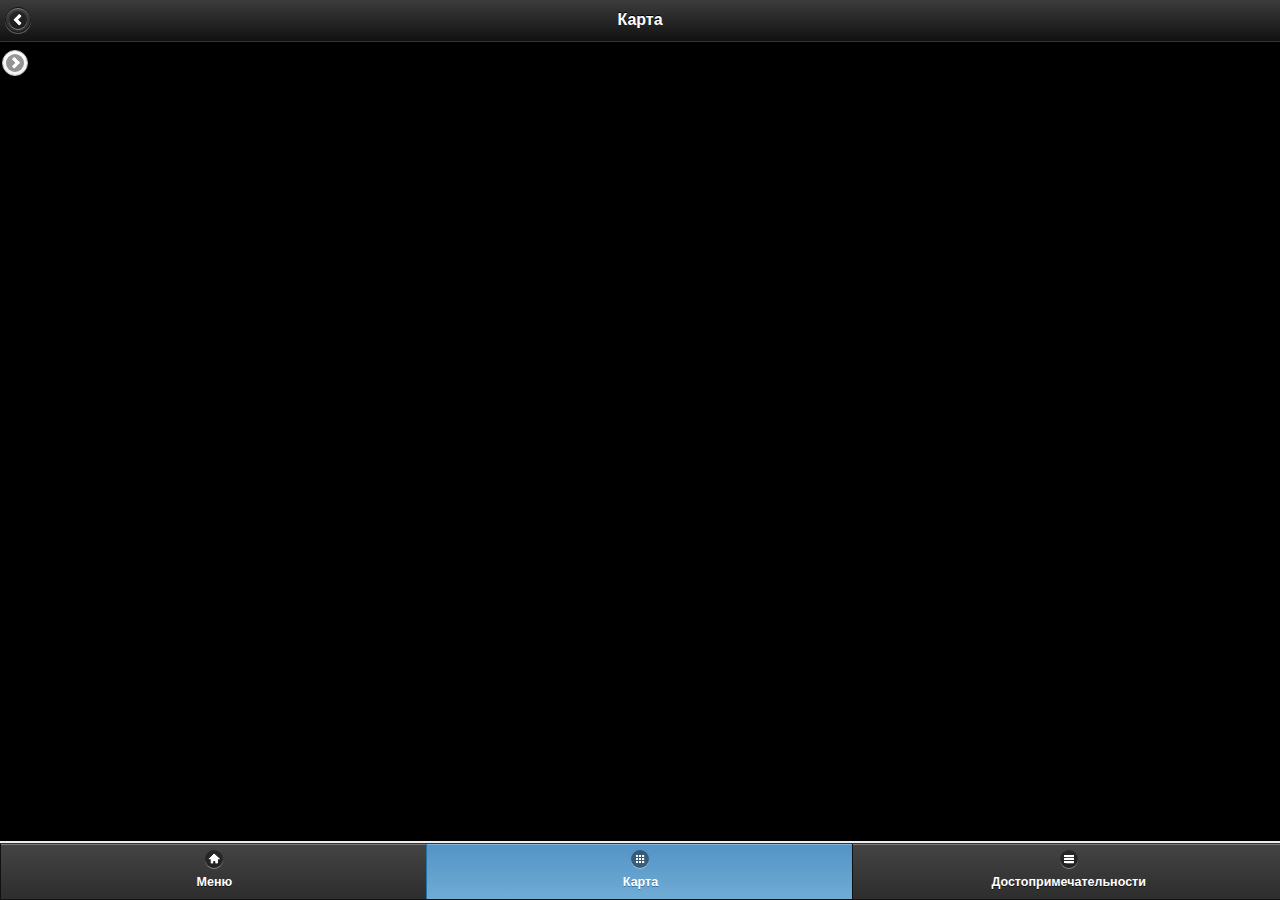
<file: src/index.html>
<!DOCTYPE html> 
<html> 
<head> 
	<title>Main</title> 
	<meta charset=utf-8>
	<meta name="viewport" content="width=device-width, initial-scale=1"> 
	<link rel="stylesheet" href="jquery.mobile-1.3.0/jquery.mobile-1.3.0.min.css" />
	
	<!-- Yandex -->
	<script src="http://api-maps.yandex.ru/2.0-stable/?load=package.standard&lang=ru-RU&onload=init" type="text/javascript"></script>
	
	<script src="jquery.mobile-1.3.0/jquery-1.9.1.min.js"></script>
	<script src="jquery.mobile-1.3.0/jquery.mobile-1.3.0.min.js"></script>
	
	<!-- Yandex initialization -->
	<script type="text/javascript">
    	var myMap;
    	var lat;
    	var lon;
    	var errState;
    	var myPlacemark;

    	if (navigator.geolocation) {
 			var timeoutVal = 10 * 1000 * 1000;
 			navigator.geolocation.getCurrentPosition(
 				getGLPosition,
  				catchError,
  			{ enableHighAccuracy: true, timeout: timeoutVal, maximumAge: 0 }
 			);
		}
		else {
 			errState = true;
		}

		function getGLPosition(position) {
			lat = position.coords.latitude;
			lon = position.coords.longitude;
		}

		function getYMPosition() {
			lat = ymaps.geolocation.latitude;
 			lon = ymaps.geolocation.longitude;
		}

		function displayPosition(position) {
 			alert("Широта: " + position.coords.latitude + ", Долгота: " + position.coords.longitude);
		}


		function displayError(error) {
 			var errors = {
  				1: 'Нет прав доступа',
  				2: 'Местоположение невозможно определить',
  				3: 'Таймаут соединения'
 			};
 			//alert("Ошибка: " + errors[error.code]);
		}

		function catchError(error) {
			errState = true;
			displayError(error);
		}

    	function init(){
    		if (errState == true)
        		getYMPosition();

        	myMap = new ymaps.Map ("map-obj", {
            	center: [lat, lon],
            	zoom: 16,
        	});

        	// Создание экземпляра элемента управления
			myMap.controls.add(
   				new ymaps.control.ZoomControl()
			);

			// Обращение к конструктору класса элемента
			// управления по ключу
			myMap.controls.add('typeSelector');
        	
        	myPlacemark = new ymaps.Placemark([lat, lon], {
            	balloonContentHeader: "Вы здесь",
            	balloonContent: ymaps.geolocation.city,
            	balloonContentFooter: ymaps.geolocation.region
			});
        	myMap.geoObjects.add(myPlacemark);
    }

    function resizeMap() {
    	document.getElementById('map-obj').style.height = ($.mobile.getScreenHeight() - 101)+'px';
    }

    $(document).delegate('.ui-map-page', 'pageshow', function () {
    	resizeMap();
	});

	function updatePosition() {
		//myMap.geoObjects.remove(myPlacemark)
		myPlacemark.geometry.setCoordinates([lat, lon]);
		myMap.setCenter([lat, lon], 16);
		//myPlacemark
	}

</script>
<style type="text/css">
	.ui-btn-inner {
		font-size: 1.0em;
	}
</style>
</head> 
<body onResize="resizeMap()"> 

<div data-role="page" id="map" class="ui-map-page">
	<div data-role="header" data-position="fixed">
		<a href="#" data-rel="back" data-iconpos="notext" data-icon="arrow-l"></a><h3>Карта</h3>	
	</div><!-- /header -->
	<div data-role="content" style="padding: 0px; background: #000;">
		<div id="map-obj" style="margin:0 auto; height:100%; width:100%;z-index:0;">
			<a href="#map-panel" data-role="button" data-iconpos="notext" data-icon="arrow-r" style="position:absolute;z-index:1;left:2px;"></a>
		</div>
	</div>
	<div data-role="footer" data-position="fixed">
		<div data-role="navbar">
		<ul>
			<li><a data-icon="home" href="#home">Меню</a></li>
			<li><a data-icon="grid" class="ui-btn-active ui-state-persist" href="#map">Карта</a></li>
			<li><a data-icon="bars" href="#sights">Достопримечательности</a></li>
		</ul>
		</div><!-- /navbar -->
	</div><!-- /footer -->
	<div data-role="panel"  data-theme="a" data-display="push" data-dismissible="false" id="map-panel">
		<ul data-role="listview" data-theme="a">
			<li data-icon="delete"><a href="#" data-rel="close">Маршрут</a></li>
		</ul>
	</div><!-- /panel -->
</div><!-- /page -->

<div data-role="page" id="home">
	<div data-role="header" data-position="fixed">
		<a href="#" data-rel="back" data-iconpos="notext" data-icon="arrow-l"></a><h3>Главное меню</h3>
	</div><!-- /header -->
	<div data-role="content" style="padding:3%; padding-top:inherit;">	
			<a data-role="button" data-icon="info" data-corners="true" data-shadow="true" data-iconshadow="true" data-iconpos="right" href="#map" onClick="updatePosition()">Где Я</a>
			<a data-role="button" data-icon="bars" data-corners="true" data-shadow="true" data-iconshadow="true" data-iconpos="right" href="#sights">Достопримечательности</a>
			<a data-role="button" data-icon="gear" data-corners="true" data-shadow="true" data-iconshadow="true" data-iconpos="right" href="#settings">Параметры</a>
			<a data-role="button" data-icon="delete" data-corners="true" data-shadow="true" data-iconshadow="true" data-iconpos="right" href="">Выход</a>
	</div><!-- /content -->
	<div data-role="footer" data-position="fixed">
		<div data-role="navbar">
		<ul>
			<li><a data-icon="home" class="ui-btn-active ui-state-persist" href="#home">Меню</a></li>
			<li><a data-icon="grid" href="#map">Карта</a></li>
			<li><a data-icon="bars" href="#sights">Достопримечательности</a></li>
		</ul>
		</div><!-- /navbar -->
	</div><!-- /footer -->
</div><!-- /page -->

<div data-role="page" id="sights">
	<div data-role="header">
		<a href="#" data-rel="back" data-iconpos="notext" data-icon="arrow-l"></a><h3>Достопримечательности</h3>
	</div><!-- /header -->
	<div data-role="content">	
		<div data-role="navbar">
			<ul>
				<li><a data-icon="bars" class="ui-btn-active ui-state-persist" href="#">По типу</a></li>
				<li><a data-icon="info" href="#">По отдалённости</a></li>
			</ul>
		</div>
		<div data-role="controlgroup">
				<a href="#" data-icon="arrow-r" data-iconpos="right" data-role="button">Памятники</a>
				<a href="#" data-icon="arrow-r" data-iconpos="right" data-role="button">Парки</a>
				<a href="#" data-icon="arrow-r" data-iconpos="right" data-role="button">Музеи</a>
				<a href="#" data-icon="arrow-r" data-iconpos="right" data-role="button">Религиозные</a>
				<a href="#" data-icon="arrow-r" data-iconpos="right" data-role="button">Театры</a>
				<a href="#" data-icon="arrow-r" data-iconpos="right" data-role="button">Фонтаны</a>
				<a href="#" data-icon="arrow-r" data-iconpos="right" data-role="button">Выставки</a>
				<a href="#" data-icon="arrow-r" data-iconpos="right" data-role="button">Дома</a>
				<a href="#" data-icon="arrow-r" data-iconpos="right" data-role="button">Стадионы</a>
				<a href="#" data-icon="arrow-r" data-iconpos="right" data-role="button">Прочее</a>
			</div>
	</div><!-- /content -->

	<div data-role="footer" data-position="fixed">
		<div data-role="navbar">
		<ul>
			<li><a data-icon="home" href="#home">Меню</a></li>
			<li><a data-icon="grid" href="#map">Карта</a></li>
			<li><a data-icon="bars" class="ui-btn-active ui-state-persist" href="#sights">Достопримечательности</a></li>
		</ul>
		</div><!-- /navbar -->
	</div><!-- /footer -->
</div><!-- /page -->
</body>
</html>
</file>
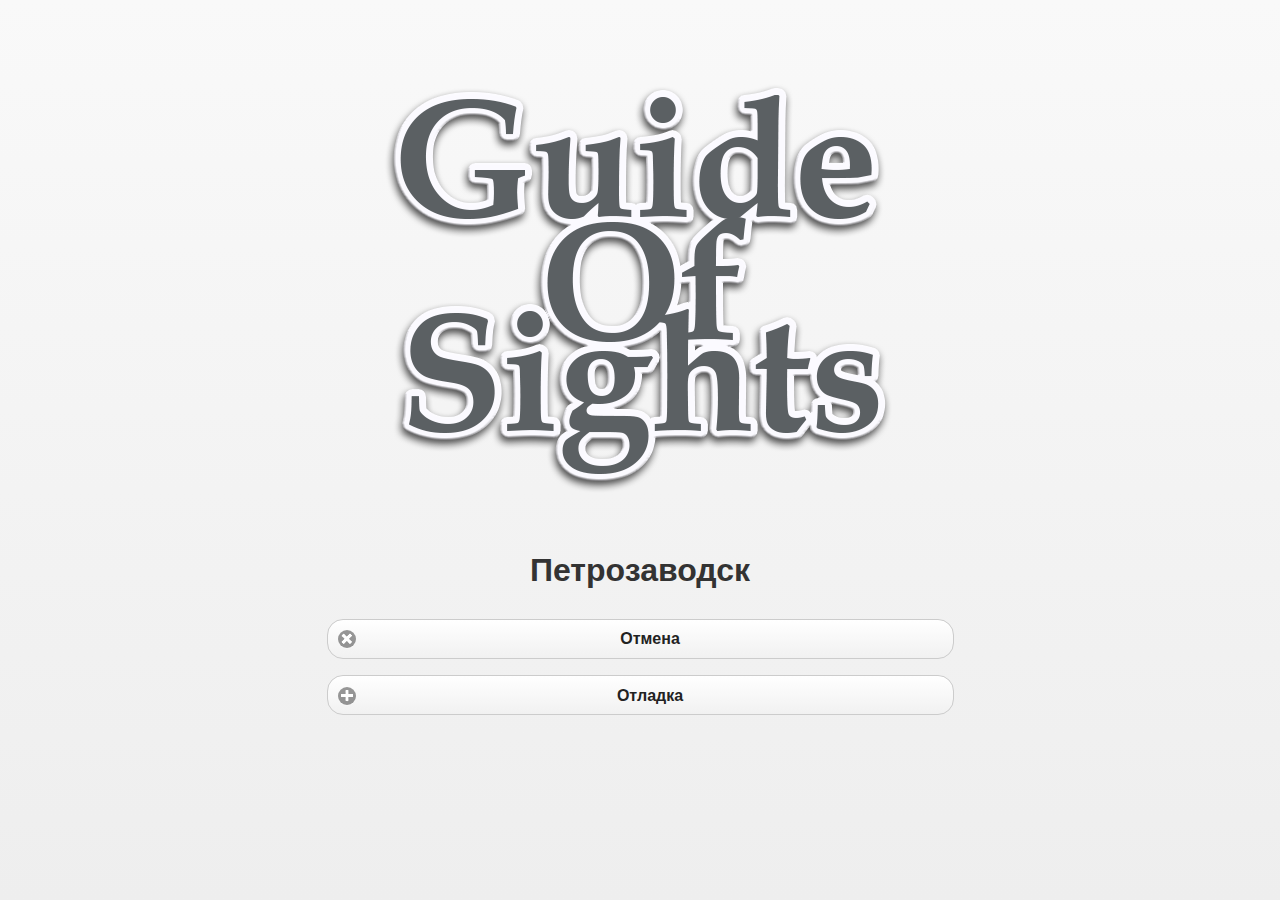
<file: Sources/assets/www/index.html>
<!DOCTYPE html>
<html>
	<head>
	<meta http-equiv="Content-type" content="text/html;charset=utf-8">
	<meta name="viewport" content="user-scalable=no, initial-scale=1, maximum-scale=1, minimum-scale=1, width=device-width, height=device-height, target-densitydpi=device-dpi" />
 
	<!-- Styles section -->

	<!-- JQuery -->
	<link rel="stylesheet" href="css/jquery.mobile-1.3.0.min.css" />
	<!-- imageflip css file -->
	<link rel="stylesheet" href="css/imageflip.css" />
	<!-- Map css file -->
	<link rel="stylesheet" href="css/map.css" />
	<!-- loadingscreen page style -->
	<style>
		#deviceready, #deviceonline, #deviceoffline {
			display: none;
		}
		.logo, .small-logo {
			text-align:center;
			margin: 0 auto;
		}
		.logo a {
			width: 50%
		}
		.logo img {
			max-width: 512px;
			width: 100%;
		}
	</style>

    <!-- Scripts section -->

	<!-- PhoneGAP -->
	<script type="text/javascript" charset="utf-8" src="js/cordova-2.5.0.js"></script>
	<!-- Yandex maps -->
	<script type="text/javascript" charset="utf-8" src="http://api-maps.yandex.ru/2.0-stable/?load=package.full&lang=ru-RU"></script>
	<!-- JQuery* -->
	<script type="text/javascript" charset="utf-8" src="js/jquery-1.9.1.min.js"></script>
	<script type="text/javascript" charset="utf-8" src="js/jquery.mobile-1.3.0.min.js"></script>
	<!-- imageflip -->
	<script type="text/javascript" src="js/imageflip.js"></script>
	<!-- Application main code -->
	<script type="text/javascript" charset="utf-8" src="js/main.js"></script>
	<!-- Android app code -->
	<script type="text/javascript" charset="utf-8" src="js/android-app.js"></script>
	<!-- Application initialization function -->
	<script type="text/javascript" charset="utf-8">
		$.support.cors = true;
		$.mobile.allowCrossDomainPages = true;
		
		$(document).ready(app.initialize());
	</script>
	</head>
	<body class="app">
		<div data-role="page" id="loadingscreen">
			<div data-role="content">
				<div class="logo">
					<img src="res/images/logo.png">
					<h1>Петрозаводск</h1>
					<div id="deviceready">
						<p>Device is ready!</p>
					</div>
					<div id="deviceonline">
						<p>Device is online!</p>
					</div>
					<div id="deviceoffline">
						<p>Device is offline!</p>
					</div>
					<div>
						<a href="#" data-role="button" data-inline="true" data-icon="delete" onclick="app.exit()">Отмена</a>
						<a data-icon="plus" href="#debug" data-role="button" data-inline="true">Отладка</a>
					</div>
				</div>
			</div>
		</div>

<div data-role="page" id="debug">
	<div data-role="header" data-position="fixed">
		<a href="#" data-rel="back" data-iconpos="notext" data-icon="arrow-l"></a><h3>Отладка</h3>
	</div><!-- /header -->
	<div data-role="content" id="debuglog">
	</div><!-- /content -->
	<div data-role="footer" data-position="fixed">
		<div data-role="navbar">
		<ul>
			<li><a data-icon="home" href="#home">Меню</a></li>
			<li><a data-icon="grid" href="#map">Карта</a></li>
			<li><a data-icon="bars" href="#sights">Достопримечательности</a></li>
			<li><a data-icon="plus" class="ui-btn-active ui-state-persist" href="#">Отладка</a></li>
		</ul>
		</div><!-- /navbar -->
	</div><!-- /footer -->
</div>

</body>
</html>
</file>
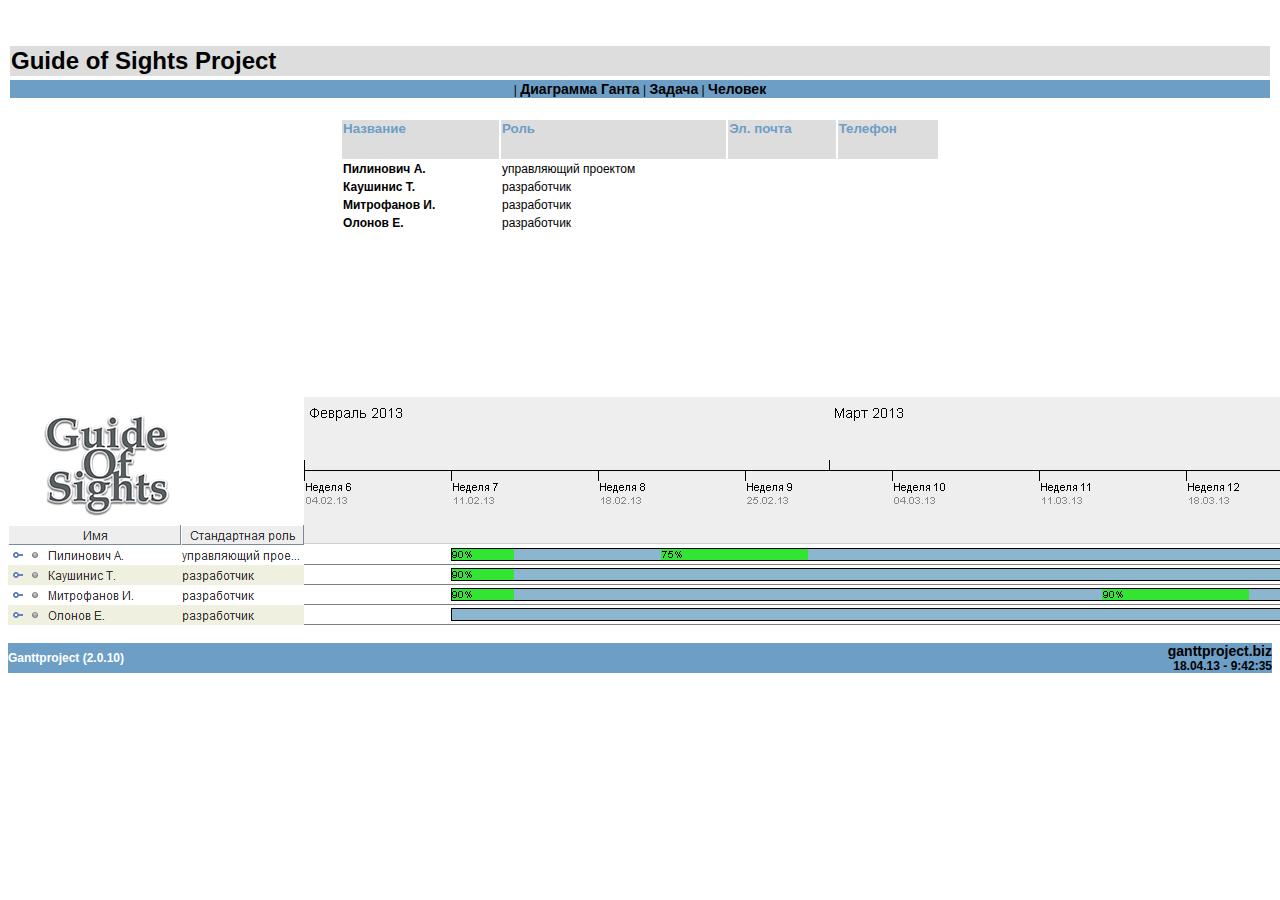
<file: GoSPlan-resources.html>
<html xmlns:ganttproject="http://ganttproject.sf.net/">
<head>
<META http-equiv="Content-Type" content="text/html; charset=UTF-8">
<meta name="author" content="Alexandre THOMAS">
<title>GanttProject - GoSPlan</title>
<style>
	    A:link {
		FONT-WEIGHT: bold;  TEXT-DECORATION: none;
		FONT-SIZE: 14px ; COLOR: black;
	    }
	    A:visited {
		FONT-WEIGHT: bold;  TEXT-DECORATION: none;
		FONT-SIZE: 14px ; COLOR: black; BACKGROUND: none
	    }
	    A:hover {
		FONT-WEIGHT: bold;  TEXT-DECORATION: none;
		FONT-SIZE: 14px ; COLOR: white ; BACKGROUND: #6d9ec6;
	    }
	    .attachment a:link {
	      font-weight: normal;
	      font-size: 12px;
	      color: #6d9ec6;
	      background: white;
	    }
	    .attachment a:hover {
	      font-weight: normal;
	      text-decoration: underline;
	      font-size: 12px;
	      color: #6d9ec6;
	      background: white;
	    }
	    .attachment a:visited {
	      font-weight: normal;
	      font-size: 12px;
	      background: white;
	      color: gray;
	    }
	    TD {
		FONT-SIZE: 12px; COLOR: black; FONT-STYLE: normal; FONT-FAMILY: Arial, Helvetica, Geneva, sans-serif
	    }
	    UL {
		FONT-SIZE: 12px; FONT-FAMILY: Arial, Helvetica, Geneva, sans-serif
	    }
	    LI {
		FONT-SIZE: 12px; FONT-FAMILY: Arial, Helvetica, Geneva, sans-serif
	    }
	    H1 {
		FONT-WEIGHT: bold; FONT-SIZE: 16pt; COLOR: #6d9ec6;
	    }
	    H2 {
		FONT-WEIGHT: bold; FONT-SIZE: 16pt; COLOR: #000000;
	    }
	    H3 {
		FONT-WEIGHT: bold; FONT-SIZE: 13pt; COLOR: #6d9ec6;
	    }
	    H4 {
		FONT-WEIGHT: bold; FONT-SIZE: 13px; COLOR: #000000;
	    }
	    H5 {
		FONT-WEIGHT: bold; FONT-SIZE: 10pt; COLOR: #6d9ec6;
	    }
	    H6 {
		FONT-WEIGHT: bold; FONT-SIZE: 10pt; COLOR: #000000
	    }

	    </style>
</head>
<body bgcolor="white">
<center>
<br>
<br>
<center>
<table width="100%" border="0">
<tr>
<td bgcolor="#dddddd"><font size="+2" color="#0000000"><b>Guide of Sights Project</b></font></td>
</tr>
</table>
</center>
<center>
<table width="100%" border="0">
<tr>
<td bgcolor="#6d9ec6">
<center>
<a href="GoSPlan.html"></a>  |
    <a href="GoSPlan-chart.html">Диаграмма Ганта</a> |
    <a href="GoSPlan-tasks.html">Задача</a> |
    <a href="GoSPlan-resources.html">Человек</a>
</center>
</td>
</tr>
</table>
</center>
<br>
<table width="600" border="0">
<tr>
<td bgcolor="#dddddd">
<h5>Название</h5>
</td><td bgcolor="#dddddd">
<h5>Роль</h5>
</td><td bgcolor="#dddddd">
<h5>Эл. почта</h5>
</td><td bgcolor="#dddddd">
<h5>Телефон</h5>
</td>
</tr>
<tr>
<td valign="top"><b>Пилинович А.</b></td><td valign="top">управляющий проектом</td><td valign="top"><a href="mailto:"></a></td><td valign="top"></td>
</tr>
<tr>
<td valign="top"><b>Каушинис Т.</b></td><td valign="top">разработчик</td><td valign="top"><a href="mailto:"></a></td><td valign="top"></td>
</tr>
<tr>
<td valign="top"><b>Митрофанов И.</b></td><td valign="top">разработчик</td><td valign="top"><a href="mailto:"></a></td><td valign="top"></td>
</tr>
<tr>
<td valign="top"><b>Олонов Е.</b></td><td valign="top">разработчик</td><td valign="top"><a href="mailto:"></a></td><td valign="top"></td>
</tr>
</table>
<br>
<br>
<img src="GoSPlan.res.png"><br>
</center>
<br>
<table width="100%" border="0" cellpadding="0" cellspacing="0">
<tr>
<td bgcolor="#6d9ec6" width="50%"><font color="#FFFFFF"><b>Ganttproject (2.0.10)</b></font></td><td bgcolor="#6d9ec6" width="50%" align="right"><b><a href="http://ganttproject.biz">ganttproject.biz</a></b>
<br>
<b>18.04.13 - 9:42:35</b></td>
</tr>
</table>
</body>
</html>
</file>
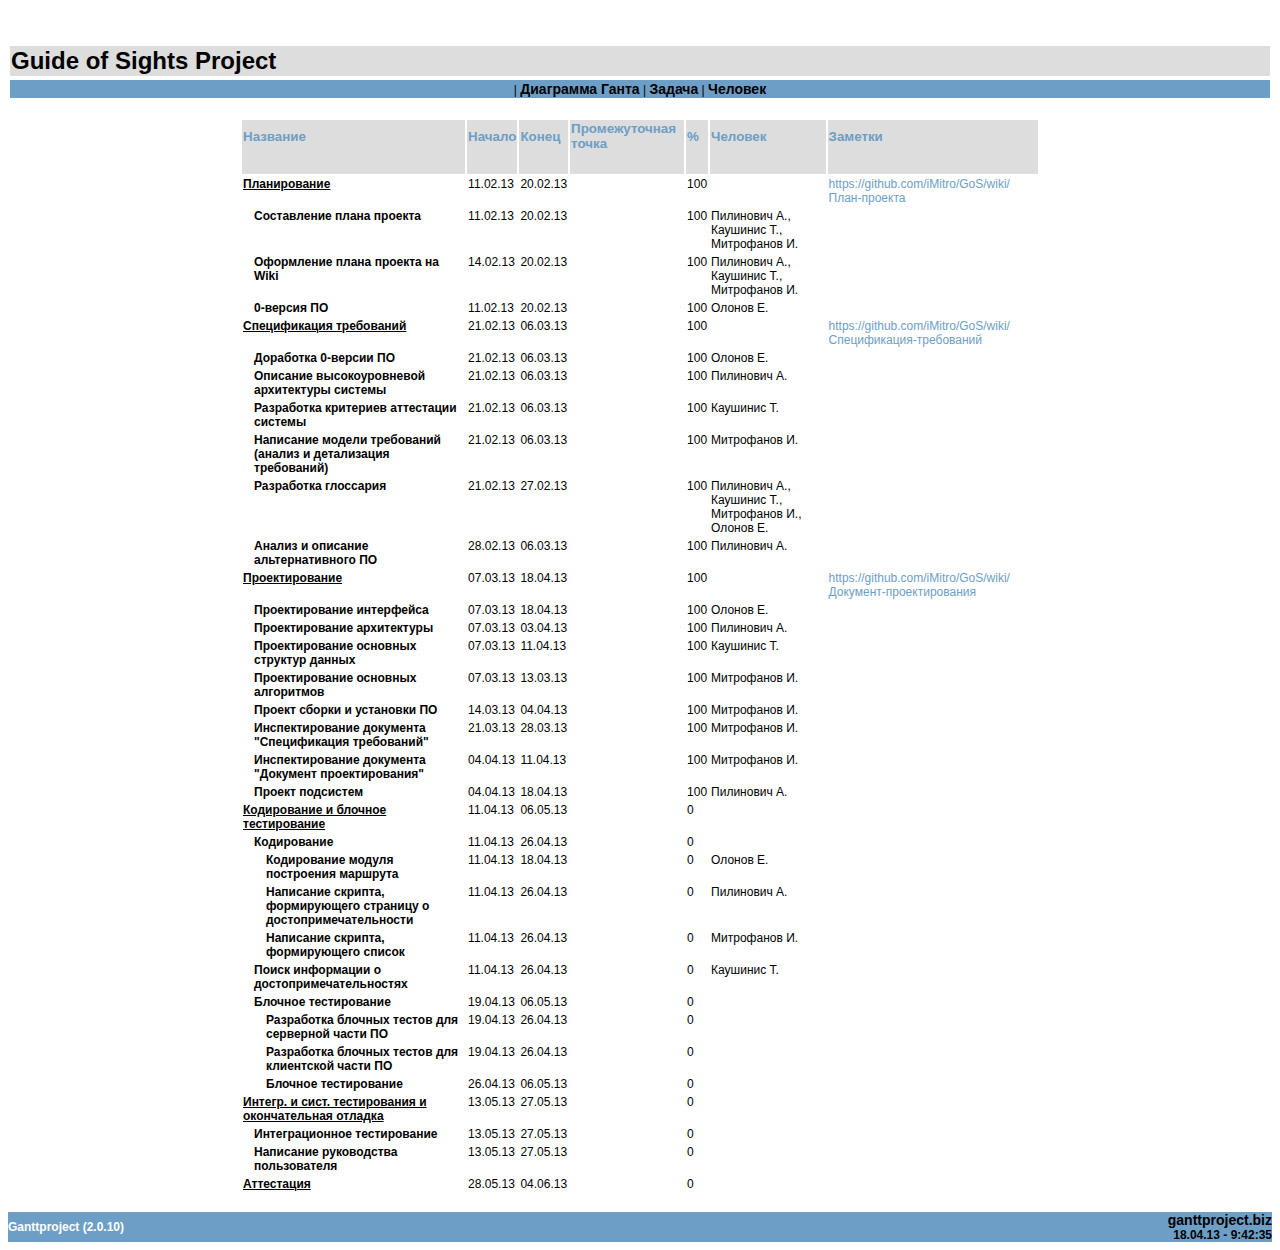
<file: GoSPlan-tasks.html>
<html xmlns:ganttproject="http://ganttproject.sf.net/">
<head>
<META http-equiv="Content-Type" content="text/html; charset=UTF-8">
<meta name="author" content="Alexandre THOMAS">
<title>GanttProject - GoSPlan</title>
<style>
	    A:link {
		FONT-WEIGHT: bold;  TEXT-DECORATION: none;
		FONT-SIZE: 14px ; COLOR: black;
	    }
	    A:visited {
		FONT-WEIGHT: bold;  TEXT-DECORATION: none;
		FONT-SIZE: 14px ; COLOR: black; BACKGROUND: none
	    }
	    A:hover {
		FONT-WEIGHT: bold;  TEXT-DECORATION: none;
		FONT-SIZE: 14px ; COLOR: white ; BACKGROUND: #6d9ec6;
	    }
	    .attachment a:link {
	      font-weight: normal;
	      font-size: 12px;
	      color: #6d9ec6;
	      background: white;
	    }
	    .attachment a:hover {
	      font-weight: normal;
	      text-decoration: underline;
	      font-size: 12px;
	      color: #6d9ec6;
	      background: white;
	    }
	    .attachment a:visited {
	      font-weight: normal;
	      font-size: 12px;
	      background: white;
	      color: gray;
	    }
	    TD {
		FONT-SIZE: 12px; COLOR: black; FONT-STYLE: normal; FONT-FAMILY: Arial, Helvetica, Geneva, sans-serif
	    }
	    UL {
		FONT-SIZE: 12px; FONT-FAMILY: Arial, Helvetica, Geneva, sans-serif
	    }
	    LI {
		FONT-SIZE: 12px; FONT-FAMILY: Arial, Helvetica, Geneva, sans-serif
	    }
	    H1 {
		FONT-WEIGHT: bold; FONT-SIZE: 16pt; COLOR: #6d9ec6;
	    }
	    H2 {
		FONT-WEIGHT: bold; FONT-SIZE: 16pt; COLOR: #000000;
	    }
	    H3 {
		FONT-WEIGHT: bold; FONT-SIZE: 13pt; COLOR: #6d9ec6;
	    }
	    H4 {
		FONT-WEIGHT: bold; FONT-SIZE: 13px; COLOR: #000000;
	    }
	    H5 {
		FONT-WEIGHT: bold; FONT-SIZE: 10pt; COLOR: #6d9ec6;
	    }
	    H6 {
		FONT-WEIGHT: bold; FONT-SIZE: 10pt; COLOR: #000000
	    }

	    </style>
</head>
<body bgcolor="white">
<center>
<br>
<br>
<center>
<table width="100%" border="0">
<tr>
<td bgcolor="#dddddd"><font size="+2" color="#0000000"><b>Guide of Sights Project</b></font></td>
</tr>
</table>
</center>
<center>
<table width="100%" border="0">
<tr>
<td bgcolor="#6d9ec6">
<center>
<a href="GoSPlan.html"></a>  |
    <a href="GoSPlan-chart.html">Диаграмма Ганта</a> |
    <a href="GoSPlan-tasks.html">Задача</a> |
    <a href="GoSPlan-resources.html">Человек</a>
</center>
</td>
</tr>
</table>
</center>
<br>
<table width="800" border="0">
<tr>
<td bgcolor="#dddddd">
<h5>Название</h5>
</td><td bgcolor="#dddddd">
<h5>Начало</h5>
</td><td bgcolor="#dddddd">
<h5>Конец</h5>
</td><td bgcolor="#dddddd">
<h5>Промежуточная точка</h5>
</td><td bgcolor="#dddddd">
<h5>%</h5>
</td><td bgcolor="#dddddd">
<h5>Человек</h5>
</td><td bgcolor="#dddddd">
<h5>Заметки</h5>
</td>
</tr>
<tr>
<td valign="top" style="text-decoration: underline;"><b>Планирование</b></td><td valign="top">11.02.13</td><td valign="top">20.02.13</td><td valign="top" align="center">&nbsp;</td><td valign="top">100</td><td valign="top"></td><td valign="top">
<pre width="40"></pre>
<div class="attachment">
<a href="https://github.com/iMitro/GoS/wiki/%D0%9F%D0%BB%D0%B0%D0%BD-%D0%BF%D1%80%D0%BE%D0%B5%D0%BA%D1%82%D0%B0" class="attachment">https://github.com/iMitro/GoS/wiki/План-проекта</a>
</div>
</td>
</tr>
<tr>
<td valign="top" style="padding-left: 1em;"><b>Составление плана проекта</b></td><td valign="top">11.02.13</td><td valign="top">20.02.13</td><td valign="top" align="center">&nbsp;</td><td valign="top">100</td><td valign="top">Пилинович А., Каушинис Т., Митрофанов И.</td><td valign="top">
<pre width="40"></pre>
</td>
</tr>
<tr>
<td valign="top" style="padding-left: 1em;"><b>Оформление плана проекта на Wiki</b></td><td valign="top">14.02.13</td><td valign="top">20.02.13</td><td valign="top" align="center">&nbsp;</td><td valign="top">100</td><td valign="top">Пилинович А., Каушинис Т., Митрофанов И.</td><td valign="top">
<pre width="40"></pre>
</td>
</tr>
<tr>
<td valign="top" style="padding-left: 1em;"><b>0-версия ПО</b></td><td valign="top">11.02.13</td><td valign="top">20.02.13</td><td valign="top" align="center">&nbsp;</td><td valign="top">100</td><td valign="top">Олонов Е.</td><td valign="top">
<pre width="40"></pre>
</td>
</tr>
<tr>
<td valign="top" style="text-decoration: underline;"><b>Спецификация требований</b></td><td valign="top">21.02.13</td><td valign="top">06.03.13</td><td valign="top" align="center">&nbsp;</td><td valign="top">100</td><td valign="top"></td><td valign="top">
<pre width="40"></pre>
<div class="attachment">
<a href="https://github.com/iMitro/GoS/wiki/%D0%A1%D0%BF%D0%B5%D1%86%D0%B8%D1%84%D0%B8%D0%BA%D0%B0%D1%86%D0%B8%D1%8F-%D1%82%D1%80%D0%B5%D0%B1%D0%BE%D0%B2%D0%B0%D0%BD%D0%B8%D0%B9" class="attachment">https://github.com/iMitro/GoS/wiki/Спецификация-требований</a>
</div>
</td>
</tr>
<tr>
<td valign="top" style="padding-left: 1em;"><b>Доработка 0-версии ПО</b></td><td valign="top">21.02.13</td><td valign="top">06.03.13</td><td valign="top" align="center">&nbsp;</td><td valign="top">100</td><td valign="top">Олонов Е.</td><td valign="top">
<pre width="40"></pre>
</td>
</tr>
<tr>
<td valign="top" style="padding-left: 1em;"><b>Описание высокоуровневой архитектуры системы</b></td><td valign="top">21.02.13</td><td valign="top">06.03.13</td><td valign="top" align="center">&nbsp;</td><td valign="top">100</td><td valign="top">Пилинович А.</td><td valign="top">
<pre width="40"></pre>
</td>
</tr>
<tr>
<td valign="top" style="padding-left: 1em;"><b>Разработка критериев аттестации системы</b></td><td valign="top">21.02.13</td><td valign="top">06.03.13</td><td valign="top" align="center">&nbsp;</td><td valign="top">100</td><td valign="top">Каушинис Т.</td><td valign="top">
<pre width="40"></pre>
</td>
</tr>
<tr>
<td valign="top" style="padding-left: 1em;"><b>Написание модели требований (анализ и детализация требований)</b></td><td valign="top">21.02.13</td><td valign="top">06.03.13</td><td valign="top" align="center">&nbsp;</td><td valign="top">100</td><td valign="top">Митрофанов И.</td><td valign="top">
<pre width="40"></pre>
</td>
</tr>
<tr>
<td valign="top" style="padding-left: 1em;"><b>Разработка глоссария</b></td><td valign="top">21.02.13</td><td valign="top">27.02.13</td><td valign="top" align="center">&nbsp;</td><td valign="top">100</td><td valign="top">Пилинович А., Каушинис Т., Митрофанов И., Олонов Е.</td><td valign="top">
<pre width="40"></pre>
</td>
</tr>
<tr>
<td valign="top" style="padding-left: 1em;"><b>Анализ и описание альтернативного ПО</b></td><td valign="top">28.02.13</td><td valign="top">06.03.13</td><td valign="top" align="center">&nbsp;</td><td valign="top">100</td><td valign="top">Пилинович А.</td><td valign="top">
<pre width="40"></pre>
</td>
</tr>
<tr>
<td valign="top" style="text-decoration: underline;"><b>Проектирование</b></td><td valign="top">07.03.13</td><td valign="top">18.04.13</td><td valign="top" align="center">&nbsp;</td><td valign="top">100</td><td valign="top"></td><td valign="top">
<pre width="40"></pre>
<div class="attachment">
<a href="https://github.com/iMitro/GoS/wiki/%D0%94%D0%BE%D0%BA%D1%83%D0%BC%D0%B5%D0%BD%D1%82-%D0%BF%D1%80%D0%BE%D0%B5%D0%BA%D1%82%D0%B8%D1%80%D0%BE%D0%B2%D0%B0%D0%BD%D0%B8%D1%8F" class="attachment">https://github.com/iMitro/GoS/wiki/Документ-проектирования</a>
</div>
</td>
</tr>
<tr>
<td valign="top" style="padding-left: 1em;"><b>Проектирование интерфейса</b></td><td valign="top">07.03.13</td><td valign="top">18.04.13</td><td valign="top" align="center">&nbsp;</td><td valign="top">100</td><td valign="top">Олонов Е.</td><td valign="top">
<pre width="40"></pre>
</td>
</tr>
<tr>
<td valign="top" style="padding-left: 1em;"><b>Проектирование архитектуры</b></td><td valign="top">07.03.13</td><td valign="top">03.04.13</td><td valign="top" align="center">&nbsp;</td><td valign="top">100</td><td valign="top">Пилинович А.</td><td valign="top">
<pre width="40"></pre>
</td>
</tr>
<tr>
<td valign="top" style="padding-left: 1em;"><b>Проектирование основных структур данных</b></td><td valign="top">07.03.13</td><td valign="top">11.04.13</td><td valign="top" align="center">&nbsp;</td><td valign="top">100</td><td valign="top">Каушинис Т.</td><td valign="top">
<pre width="40"></pre>
</td>
</tr>
<tr>
<td valign="top" style="padding-left: 1em;"><b>Проектирование основных алгоритмов</b></td><td valign="top">07.03.13</td><td valign="top">13.03.13</td><td valign="top" align="center">&nbsp;</td><td valign="top">100</td><td valign="top">Митрофанов И.</td><td valign="top">
<pre width="40"></pre>
</td>
</tr>
<tr>
<td valign="top" style="padding-left: 1em;"><b>Проект сборки и установки ПО</b></td><td valign="top">14.03.13</td><td valign="top">04.04.13</td><td valign="top" align="center">&nbsp;</td><td valign="top">100</td><td valign="top">Митрофанов И.</td><td valign="top">
<pre width="40"></pre>
</td>
</tr>
<tr>
<td valign="top" style="padding-left: 1em;"><b>Инспектирование документа "Спецификация требований"</b></td><td valign="top">21.03.13</td><td valign="top">28.03.13</td><td valign="top" align="center">&nbsp;</td><td valign="top">100</td><td valign="top">Митрофанов И.</td><td valign="top">
<pre width="40"></pre>
</td>
</tr>
<tr>
<td valign="top" style="padding-left: 1em;"><b>Инспектирование документа "Документ проектирования"</b></td><td valign="top">04.04.13</td><td valign="top">11.04.13</td><td valign="top" align="center">&nbsp;</td><td valign="top">100</td><td valign="top">Митрофанов И.</td><td valign="top">
<pre width="40"></pre>
</td>
</tr>
<tr>
<td valign="top" style="padding-left: 1em;"><b>Проект подсистем</b></td><td valign="top">04.04.13</td><td valign="top">18.04.13</td><td valign="top" align="center">&nbsp;</td><td valign="top">100</td><td valign="top">Пилинович А.</td><td valign="top">
<pre width="40"></pre>
</td>
</tr>
<tr>
<td valign="top" style="text-decoration: underline;"><b>Кодирование и блочное тестирование</b></td><td valign="top">11.04.13</td><td valign="top">06.05.13</td><td valign="top" align="center">&nbsp;</td><td valign="top">0</td><td valign="top"></td><td valign="top">
<pre width="40"></pre>
</td>
</tr>
<tr>
<td valign="top" style="padding-left: 1em;"><b>Кодирование</b></td><td valign="top">11.04.13</td><td valign="top">26.04.13</td><td valign="top" align="center">&nbsp;</td><td valign="top">0</td><td valign="top"></td><td valign="top">
<pre width="40"></pre>
</td>
</tr>
<tr>
<td valign="top" style="padding-left: 2em;"><b>Кодирование модуля построения маршрута</b></td><td valign="top">11.04.13</td><td valign="top">18.04.13</td><td valign="top" align="center">&nbsp;</td><td valign="top">0</td><td valign="top">Олонов Е.</td><td valign="top">
<pre width="40"></pre>
</td>
</tr>
<tr>
<td valign="top" style="padding-left: 2em;"><b>Написание скрипта, формирующего страницу о достопримечательности</b></td><td valign="top">11.04.13</td><td valign="top">26.04.13</td><td valign="top" align="center">&nbsp;</td><td valign="top">0</td><td valign="top">Пилинович А.</td><td valign="top">
<pre width="40"></pre>
</td>
</tr>
<tr>
<td valign="top" style="padding-left: 2em;"><b>Написание скрипта, формирующего список</b></td><td valign="top">11.04.13</td><td valign="top">26.04.13</td><td valign="top" align="center">&nbsp;</td><td valign="top">0</td><td valign="top">Митрофанов И.</td><td valign="top">
<pre width="40"></pre>
</td>
</tr>
<tr>
<td valign="top" style="padding-left: 1em;"><b>Поиск информации о достопримечательностях</b></td><td valign="top">11.04.13</td><td valign="top">26.04.13</td><td valign="top" align="center">&nbsp;</td><td valign="top">0</td><td valign="top">Каушинис Т.</td><td valign="top">
<pre width="40"></pre>
</td>
</tr>
<tr>
<td valign="top" style="padding-left: 1em;"><b>Блочное тестирование</b></td><td valign="top">19.04.13</td><td valign="top">06.05.13</td><td valign="top" align="center">&nbsp;</td><td valign="top">0</td><td valign="top"></td><td valign="top">
<pre width="40"></pre>
</td>
</tr>
<tr>
<td valign="top" style="padding-left: 2em;"><b>Разработка блочных тестов для серверной части ПО</b></td><td valign="top">19.04.13</td><td valign="top">26.04.13</td><td valign="top" align="center">&nbsp;</td><td valign="top">0</td><td valign="top"></td><td valign="top">
<pre width="40"></pre>
</td>
</tr>
<tr>
<td valign="top" style="padding-left: 2em;"><b>Разработка блочных тестов для клиентской части ПО</b></td><td valign="top">19.04.13</td><td valign="top">26.04.13</td><td valign="top" align="center">&nbsp;</td><td valign="top">0</td><td valign="top"></td><td valign="top">
<pre width="40"></pre>
</td>
</tr>
<tr>
<td valign="top" style="padding-left: 2em;"><b>Блочное тестирование</b></td><td valign="top">26.04.13</td><td valign="top">06.05.13</td><td valign="top" align="center">&nbsp;</td><td valign="top">0</td><td valign="top"></td><td valign="top">
<pre width="40"></pre>
</td>
</tr>
<tr>
<td valign="top" style="text-decoration: underline;"><b>Интегр. и сист. тестирования и окончательная отладка</b></td><td valign="top">13.05.13</td><td valign="top">27.05.13</td><td valign="top" align="center">&nbsp;</td><td valign="top">0</td><td valign="top"></td><td valign="top">
<pre width="40"></pre>
</td>
</tr>
<tr>
<td valign="top" style="padding-left: 1em;"><b>Интеграционное тестирование</b></td><td valign="top">13.05.13</td><td valign="top">27.05.13</td><td valign="top" align="center">&nbsp;</td><td valign="top">0</td><td valign="top"></td><td valign="top">
<pre width="40"></pre>
</td>
</tr>
<tr>
<td valign="top" style="padding-left: 1em;"><b>Написание руководства пользователя</b></td><td valign="top">13.05.13</td><td valign="top">27.05.13</td><td valign="top" align="center">&nbsp;</td><td valign="top">0</td><td valign="top"></td><td valign="top">
<pre width="40"></pre>
</td>
</tr>
<tr>
<td valign="top" style="text-decoration: underline;"><b>Аттестация</b></td><td valign="top">28.05.13</td><td valign="top">04.06.13</td><td valign="top" align="center">&nbsp;</td><td valign="top">0</td><td valign="top"></td><td valign="top">
<pre width="40"></pre>
</td>
</tr>
</table>
</center>
<br>
<table width="100%" border="0" cellpadding="0" cellspacing="0">
<tr>
<td bgcolor="#6d9ec6" width="50%"><font color="#FFFFFF"><b>Ganttproject (2.0.10)</b></font></td><td bgcolor="#6d9ec6" width="50%" align="right"><b><a href="http://ganttproject.biz">ganttproject.biz</a></b>
<br>
<b>18.04.13 - 9:42:35</b></td>
</tr>
</table>
</body>
</html>
</file>
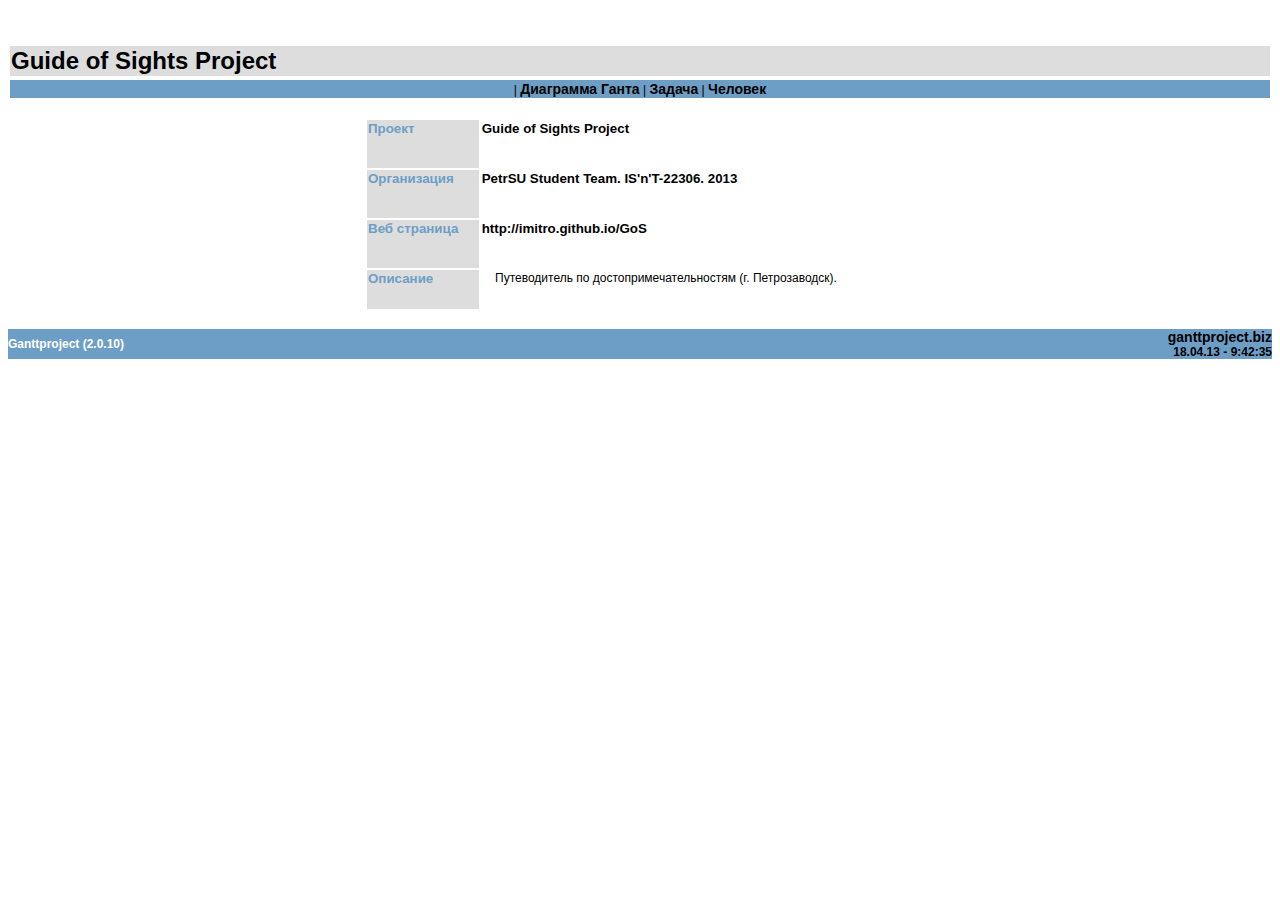
<file: GoSPlan.html>
<html xmlns:ganttproject="http://ganttproject.sf.net/">
<head>
<META http-equiv="Content-Type" content="text/html; charset=UTF-8">
<meta name="author" content="Alexandre THOMAS">
<title>GanttProject - GoSPlan</title>
<style>
	    A:link {
		FONT-WEIGHT: bold;  TEXT-DECORATION: none;
		FONT-SIZE: 14px ; COLOR: black;
	    }
	    A:visited {
		FONT-WEIGHT: bold;  TEXT-DECORATION: none;
		FONT-SIZE: 14px ; COLOR: black; BACKGROUND: none
	    }
	    A:hover {
		FONT-WEIGHT: bold;  TEXT-DECORATION: none;
		FONT-SIZE: 14px ; COLOR: white ; BACKGROUND: #6d9ec6;
	    }
	    .attachment a:link {
	      font-weight: normal;
	      font-size: 12px;
	      color: #6d9ec6;
	      background: white;
	    }
	    .attachment a:hover {
	      font-weight: normal;
	      text-decoration: underline;
	      font-size: 12px;
	      color: #6d9ec6;
	      background: white;
	    }
	    .attachment a:visited {
	      font-weight: normal;
	      font-size: 12px;
	      background: white;
	      color: gray;
	    }
	    TD {
		FONT-SIZE: 12px; COLOR: black; FONT-STYLE: normal; FONT-FAMILY: Arial, Helvetica, Geneva, sans-serif
	    }
	    UL {
		FONT-SIZE: 12px; FONT-FAMILY: Arial, Helvetica, Geneva, sans-serif
	    }
	    LI {
		FONT-SIZE: 12px; FONT-FAMILY: Arial, Helvetica, Geneva, sans-serif
	    }
	    H1 {
		FONT-WEIGHT: bold; FONT-SIZE: 16pt; COLOR: #6d9ec6;
	    }
	    H2 {
		FONT-WEIGHT: bold; FONT-SIZE: 16pt; COLOR: #000000;
	    }
	    H3 {
		FONT-WEIGHT: bold; FONT-SIZE: 13pt; COLOR: #6d9ec6;
	    }
	    H4 {
		FONT-WEIGHT: bold; FONT-SIZE: 13px; COLOR: #000000;
	    }
	    H5 {
		FONT-WEIGHT: bold; FONT-SIZE: 10pt; COLOR: #6d9ec6;
	    }
	    H6 {
		FONT-WEIGHT: bold; FONT-SIZE: 10pt; COLOR: #000000
	    }

	    </style>
</head>
<body bgcolor="white">
<center>
<br>
<br>
<center>
<table width="100%" border="0">
<tr>
<td bgcolor="#dddddd"><font size="+2" color="#0000000"><b>Guide of Sights Project</b></font></td>
</tr>
</table>
</center>
<center>
<table width="100%" border="0">
<tr>
<td bgcolor="#6d9ec6">
<center>
<a href="GoSPlan.html"></a>  |
    <a href="GoSPlan-chart.html">Диаграмма Ганта</a> |
    <a href="GoSPlan-tasks.html">Задача</a> |
    <a href="GoSPlan-resources.html">Человек</a>
</center>
</td>
</tr>
</table>
</center>
<br>
<table width="550" border="0">
<tr>
<td valign="top" bgcolor="#dddddd">
<h5>Проект</h5>
</td><td valign="top">
<h6>Guide of Sights Project</h6>
</td>
</tr>
<tr>
<td valign="top" bgcolor="#dddddd">
<h5>Организация</h5>
</td><td valign="top">
<h6>PetrSU Student Team. IS'n'T-22306. 2013</h6>
</td>
</tr>
<tr>
<td valign="top" bgcolor="#dddddd">
<h5>Веб страница</h5>
</td><td valign="top"><a href="http://imitro.github.io/GoS">
<h6>http://imitro.github.io/GoS</h6>
</a></td>
</tr>
<tr>
<td valign="top" bgcolor="#dddddd">
<h5>Описание</h5>
</td><td valign="top">
<div style="padding-left:10pt">
<pre style="font-family: sans-serif">Путеводитель по достопримечательностям (г. Петрозаводск).</pre>
</div>
</td>
</tr>
</table>
</center>
<br>
<table width="100%" border="0" cellpadding="0" cellspacing="0">
<tr>
<td bgcolor="#6d9ec6" width="50%"><font color="#FFFFFF"><b>Ganttproject (2.0.10)</b></font></td><td bgcolor="#6d9ec6" width="50%" align="right"><b><a href="http://ganttproject.biz">ganttproject.biz</a></b>
<br>
<b>18.04.13 - 9:42:35</b></td>
</tr>
</table>
</body>
</html>
</file>
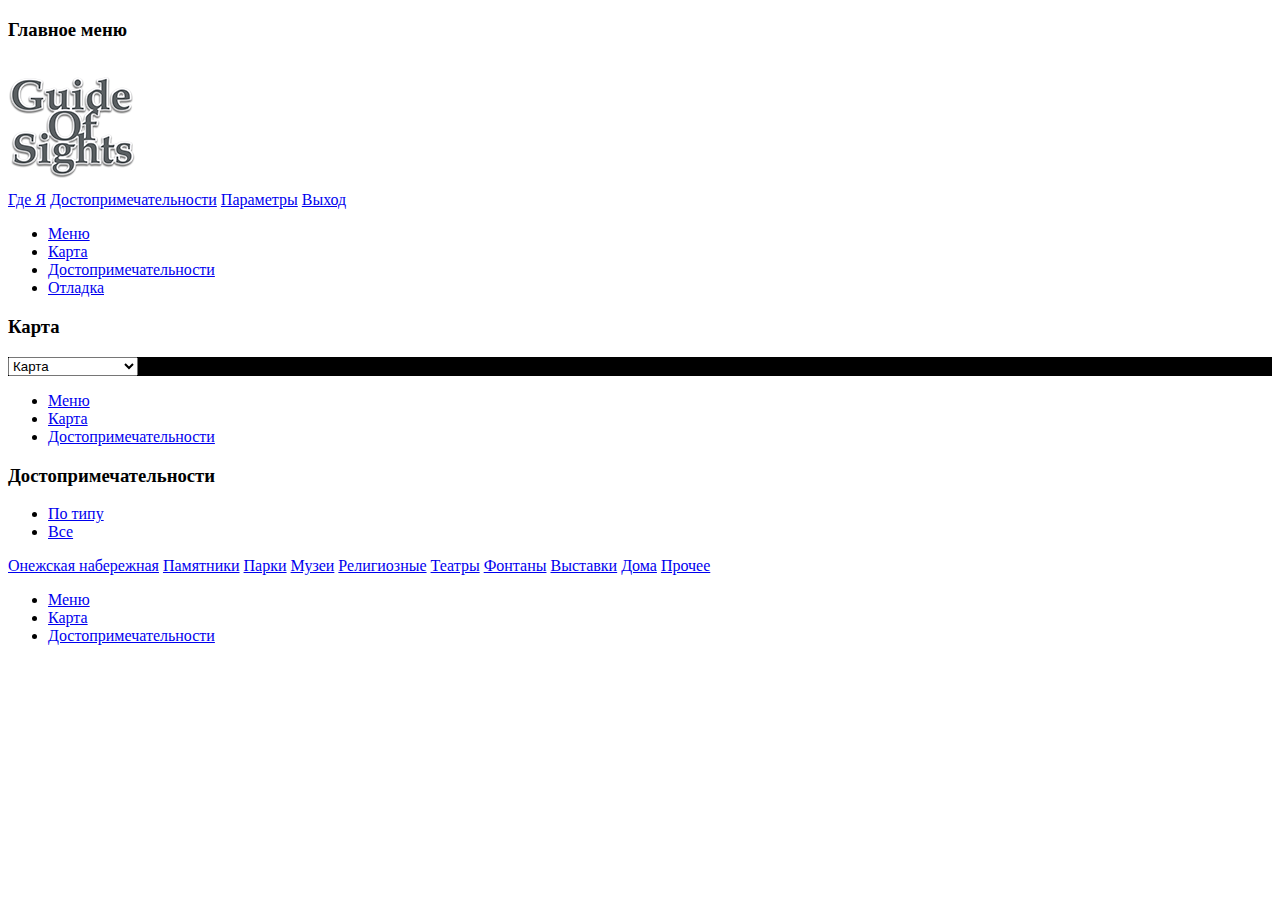
<file: Sources/assets/www/menu.html>
<!DOCTYPE html>
<html>
<head>
	<title>Main</title>
	<meta http-equiv="Content-Type" content="text/html; charset=utf-8" >
</head>
<body>

<div data-role="page" id="home">
	<div data-role="header" data-position="fixed">
		<h3>Главное меню</h3>
	</div><!-- /header -->
	<div data-role="content">
		<div class="small-logo">
			<img src="res/images/logo-small.png">
		</div>
		<a data-role="button" data-icon="info" data-corners="true" data-shadow="true" data-iconshadow="true" data-iconpos="right" onClick="updatePosition();" href="#map">Где Я</a>
		<a data-role="button" data-icon="bars" data-corners="true" data-shadow="true" data-iconshadow="true" data-iconpos="right" href="#sights">Достопримечательности</a>
		<a data-role="button" data-icon="gear" data-corners="true" data-shadow="true" data-iconshadow="true" data-iconpos="right" href="#settings">Параметры</a>
		<a data-role="button" data-icon="delete" data-corners="true" data-shadow="true" data-iconshadow="true" data-iconpos="right" href="#" onClick="app.exit();">Выход</a>
	</div><!-- /content -->
	<div data-role="footer" data-position="fixed">
		<div data-role="navbar">
		<ul>
			<li><a data-icon="home" class="ui-btn-active ui-state-persist" href="#">Меню</a></li>
			<li><a data-icon="grid" href="#map">Карта</a></li>
			<li><a data-icon="bars" href="#sights">Достопримечательности</a></li>
			<li><a data-icon="plus" href="#debug">Отладка</a></li>
		</ul>
		</div><!-- /navbar -->
	</div><!-- /footer -->
</div><!-- /page -->


<div data-role="page" id="map" class="ui-map-page">
	<div data-role="header" data-position="fixed">
		<a href="#" data-rel="back" data-iconpos="notext" data-icon="arrow-l"></a><h3>Карта</h3>
	</div><!-- /header -->
	<div data-role="content" style="padding: 0px;">
		<div id="map-obj" style="background:#000; margin:0 auto; height:99%;z-index:0;">
			<!--<a href="#map-panel" data-role="button" data-iconpos="notext" data-icon="arrow-r" style="position:absolute;z-index:1;left:2px;"></a>-->
			<div data-role="controlgroup" class="mapcontrol" id="maptypeselctor">
				<select name="childcontainer" id="childcontainer" data-theme="a">
					<option value="yandex#map">Карта</option>
        			<option value="yandex#satellite">Спутник</option>
        			<option value="yandex#hybrid">Гибрид</option>
        			<option value="yandex#publicMap">Народная</option>
        			<option value="yandex#publicMapHybrid">Народная гибрид</option>
        		</select>
			</div>
		</div>
	</div><!-- /content -->
	<div data-role="footer" data-position="fixed">
		<div data-role="navbar">
		<ul>
			<li><a data-icon="home" href="#home">Меню</a></li>
			<li><a data-icon="grid" class="ui-btn-active ui-state-persist" href="#">Карта</a></li>
			<li><a data-icon="bars" href="#sights">Достопримечательности</a></li>
		</ul>
		</div><!-- /navbar -->
	</div><!-- /footer -->
</div><!-- /page -->

<div data-role="page" id="sights">
	<div data-role="header" data-position="fixed">
		<h3>Достопримечательности</h3>
	</div><!-- /header -->
	<div data-role="content">
			<div data-role="navbar">
				<ul>
					<li><a data-icon="bars" class="ui-btn-active ui-state-persist" 	href="#">По типу</a></li>
					<li><a data-icon="bars" href="http://kappa.cs.karelia.ru/~pilinovi/gos/list.php?section=0">Все</a></li>
				</ul>
			</div><!-- /navbar -->
		<div data-role="controlgroup">
				<a href="http://kappa.cs.karelia.ru/~pilinovi/gos/creating_page.php?sight=1" data-icon="arrow-r" data-iconpos="right" data-role="button">Онежская набережная</a>
				<a href="http://kappa.cs.karelia.ru/~pilinovi/gos/list.php?section=1" data-icon="arrow-r" data-iconpos="right" data-role="button">Памятники</a>
				<a href="http://kappa.cs.karelia.ru/~pilinovi/gos/list.php?section=2" data-icon="arrow-r" data-iconpos="right" data-role="button">Парки</a>
				<a href="http://kappa.cs.karelia.ru/~pilinovi/gos/list.php?section=3" data-icon="arrow-r" data-iconpos="right" data-role="button">Музеи</a>
				<a href="http://kappa.cs.karelia.ru/~pilinovi/gos/list.php?section=4" data-icon="arrow-r" data-iconpos="right" data-role="button">Религиозные</a>
				<a href="http://kappa.cs.karelia.ru/~pilinovi/gos/list.php?section=5" data-icon="arrow-r" data-iconpos="right" data-role="button">Театры</a>
				<a href="http://kappa.cs.karelia.ru/~pilinovi/gos/list.php?section=6" data-icon="arrow-r" data-iconpos="right" data-role="button">Фонтаны</a>
				<a href="http://kappa.cs.karelia.ru/~pilinovi/gos/list.php?section=7" data-icon="arrow-r" data-iconpos="right" data-role="button">Выставки</a>
				<a href="http://kappa.cs.karelia.ru/~pilinovi/gos/list.php?section=8" data-icon="arrow-r" data-iconpos="right" data-role="button">Дома</a>
				<a href="http://kappa.cs.karelia.ru/~pilinovi/gos/list.php?section=9" data-icon="arrow-r" data-iconpos="right" data-role="button" onClick="message('It Works');">Прочее</a>
			</div><!-- /Controlgroup -->
	</div><!-- /Content -->
	<div data-role="footer" data-position="fixed">
		<div data-role="navbar">
		<ul>
			<li><a data-icon="home" href="#home">Меню</a></li>
			<li><a data-icon="grid" href="#map">Карта</a></li>
			<li><a data-icon="bars" class="ui-btn-active ui-state-persist" href="#">Достопримечательности</a></li>
		</ul>
		</div><!-- /navbar -->
	</div><!-- /footer -->
</div><!-- /page -->

</body>
</html>
</file>
<file: Sources/assets/www/css/imageflip.css>
.gallery		{list-style:none; padding:0px; margin:0px; clear:both; width:100%}
.gallery li	{list-style:none; padding:2px; margin:2px; border:1px solid #999; float:left; vertical-align: center; display: inline;}
.ui-collapsible + fieldset {clear:both}

#imageflippage	{background-color:#000; margin:0px; padding:0px; border:none; height:100%; width:100%}
#tadcontent		{padding:0px; margin:0px; position:relative; background:#000; height:100%; width:100%;}
#imageflipimg	{vertical-align:middle; height:100%; width:100%; z-index:98; background-position:center; background-size:contain; text-align:center; background-repeat:no-repeat }
#imagefliper	{width:100%; top:45px; bottom:0px; position:absolute; z-index:99}
#tadnavi		{position:fixed; top:0px; z-index:100; width:100%; opacity:0.7; display:none }
#tadinfo		{position:fixed; display:none; bottom:0px; width:100%; padding:5px; background-color:#333333; opacity:0.7; color:#FFFFFF; text-align:center; font-size:small; font-family:Verdana, Geneva, sans-serif}
</file>
<file: Sources/assets/www/css/map.css>
.ui-btn-inner {
	font-size: 1.0em;
}

.mapcontrol {
	position: absolute;
	z-index: 1;
	padding-left: 10px;
	padding-right: 10px;
	padding-bottom: 10px;
}

#scalecontrol.mapcontrol {
	
}

#maptypeselctor.mapcontrol {
	right: 0px;
}

.ui-shadow,
.ui-btn-up-a,
.ui-btn-hover-a,
.ui-btn-down-a,
.ui-body-b,
.ui-btn-up-b,
.ui-btn-hover-b,
.ui-btn-down-b,
.ui-bar-c,
.ui-body-c,
.ui-btn-up-c,
.ui-btn-hover-c,
.ui-btn-down-c,
.ui-bar-c,
.ui-body-d,
.ui-btn-up-d,
.ui-btn-hover-d,
.ui-btn-down-d,
.ui-bar-d,
.ui-body-e,
.ui-btn-up-e,
.ui-btn-hover-e,
.ui-btn-down-e,
.ui-bar-e,
.ui-overlay-shadow,
.ui-shadow,
.ui-btn-active,
.ui-body-a,
.ui-bar-a {
   text-shadow: none;
   box-shadow: none;
   -webkit-box-shadow: none;
}
</file>
